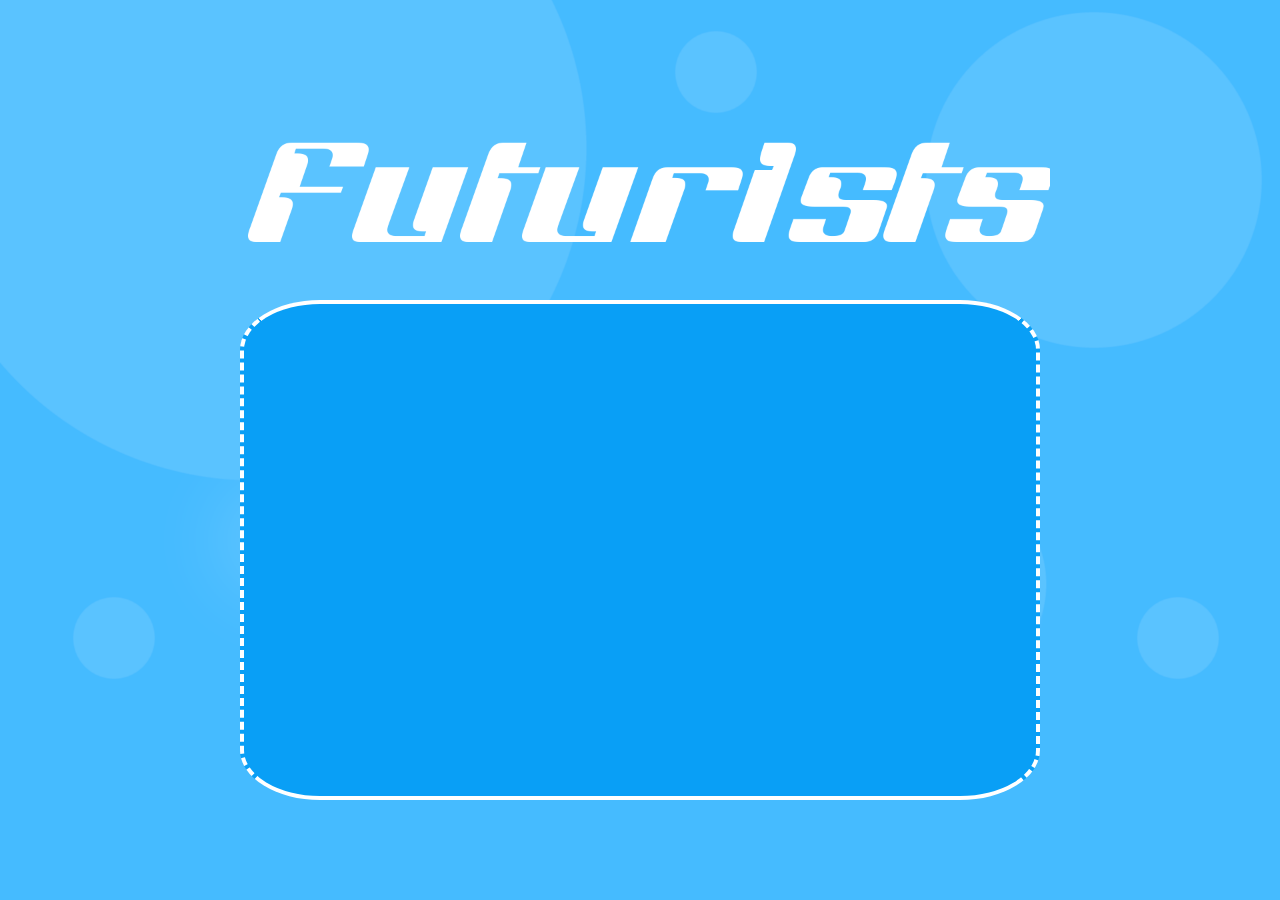
<file: index.html>
<head>
<link rel="stylesheet" type="text/css" href="index.css">
<title>Futurists</title>
<link rel="stylesheet" href="https://maxcdn.bootstrapcdn.com/bootstrap/3.3.7/css/bootstrap.min.css">
</head>

<body style="background-color:45bbff;">
<img src="txt.png" style="width:100%;margin-top:-150px;margin-bottom:-270px;">
<div class="videocont center">
<center><iframe width="640" height="440" src="https://www.youtube.com/embed/dtH8oSpFQys" frameborder="0" allowfullscreen></iframe></center>



</div>
</body>
</file>
<file: index.css>
.videocont{
	height:500px;
	width:800px;
	background-color:#099ff6;
	margin:auto;
	margin-bottom:40px;
	border: 4px solid white;
	border-left-style:dashed;
	border-right-style:dashed;
	border-radius: 10%;
	padding-top:20px;
	}

body{
	 background: url(back.png);
    background-size: 100%;
    background-repeat: no-repeat;
}
</file>
